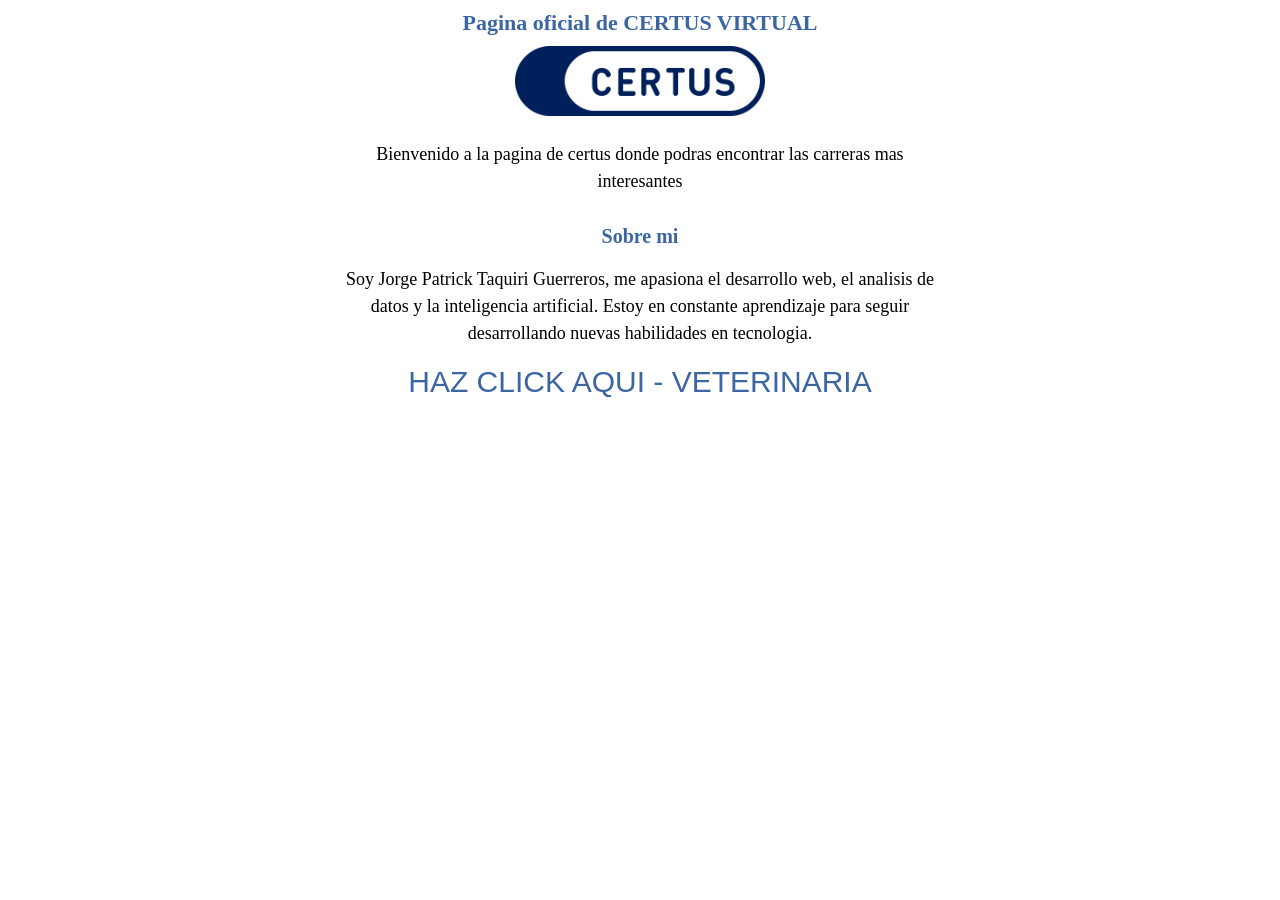
<file: modelo1/index.html>
<!DOCTYPE html>

<html lang="es">
    <head>
        <meta charset="UTF-8">
        <meta name ="viewport" content="width=device-width" initial-scale="1.0">
        <link rel="stylesheet" href="css/matriz.css">
    </head>

<body>
    <h1>Pagina oficial de CERTUS VIRTUAL</h1>
    <img src="img/logo.png" alt="certus">
    <p>Bienvenido a la pagina de certus donde podras encontrar
        las carreras mas interesantes</p>

    <h2>Sobre mi</h2>
    <p>Soy Jorge Patrick Taquiri Guerreros, me apasiona el desarrollo web,
        el analisis de datos y la inteligencia artificial. Estoy en constante
        aprendizaje para seguir desarrollando nuevas habilidades en tecnologia.</p>

    <a href="sistemas.html" target="_blank">HAZ CLICK AQUI - VETERINARIA</a>
</body>
</html>
</file>
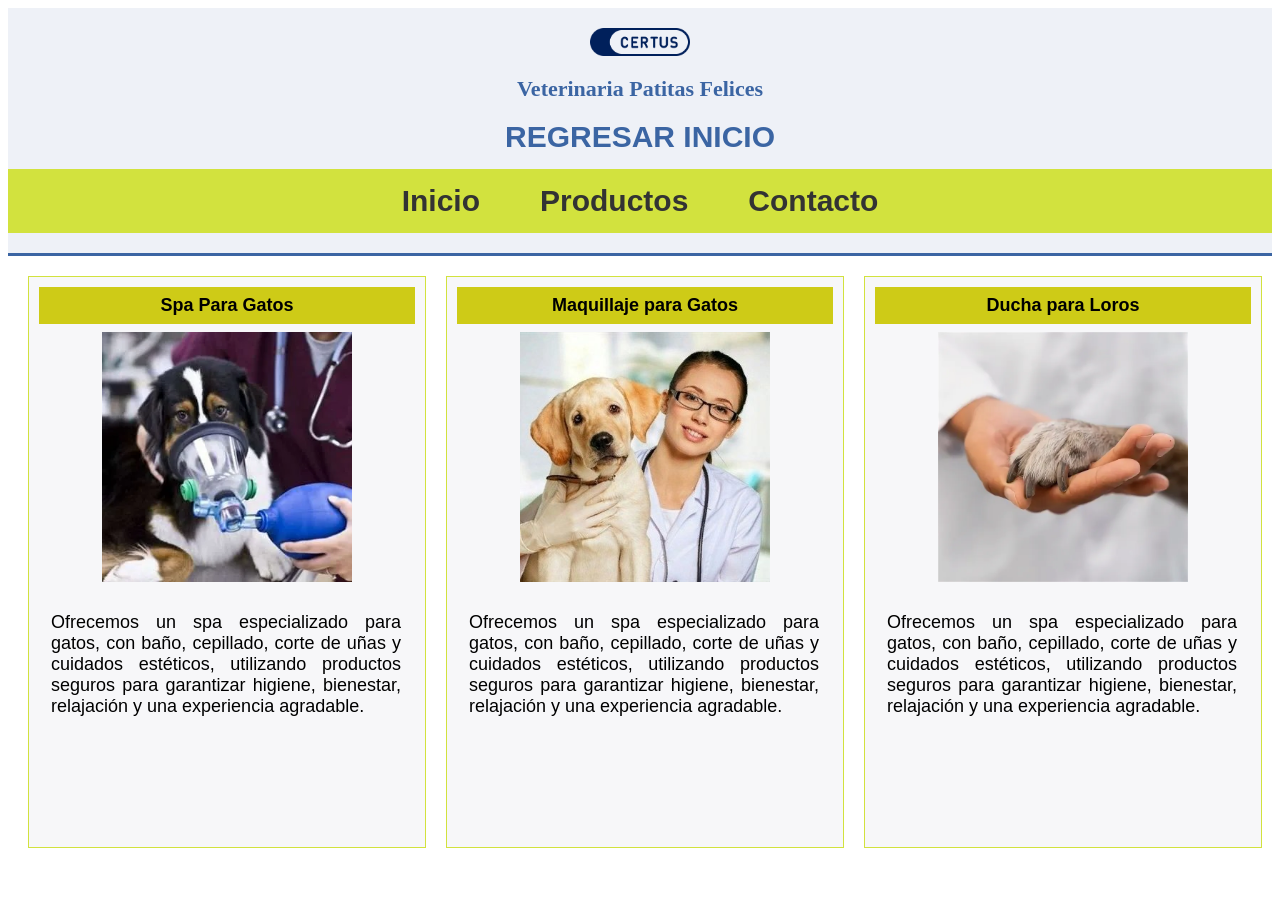
<file: modelo1/sistemas.html>
<!DOCTYPE html>
<html lang="es">
    <head>
        <meta charset="UTF-8">
        <meta name="viewport" content="width=device-width" initial-scale="1.0">
        <link rel="stylesheet" href="css/matriz.css">
    </head>

    <body>
        <header>
            <div class="encabezado">
                <img src="img/logo.png" alt="" width="auto" height="auto">
                <h1>Veterinaria Patitas Felices</h1>
                <a href="index.html">REGRESAR INICIO</a>
            </div>
            <nav>
                <ul>
                    <li><a href="">Inicio</a></li>
                    <li><a href="">Productos</a></li>
                    <li><a href="">Contacto</a></li>
                </ul>
            </nav>
        </header>
        <main>
             <div class="principal">
                    <div class="tarjeta">
                            <div class="titulo">Spa Para Gatos</div>
                            <div class="servicio"><img src="img/servicio1.webp" alt=""></div>
                            <div class="descripcion">Ofrecemos un spa especializado para 
                                 gatos, con baño, cepillado, corte de uñas y cuidados 
                                 estéticos, utilizando productos seguros para garantizar 
                                 higiene, bienestar, relajación y una 
                                 experiencia agradable.
                            </div>
                    </div>
                    <div class="tarjeta">
                            <div class="titulo">Maquillaje para Gatos</div>
                            <div class="servicio"><img src="img/servicio2.jpg" alt=""></div>
                            <div class="descripcion">Ofrecemos un spa especializado para 
                                 gatos, con baño, cepillado, corte de uñas y cuidados 
                                 estéticos, utilizando productos seguros para garantizar 
                                 higiene, bienestar, relajación y una 
                                 experiencia agradable.
                            </div>
                    </div>
                    <div class="tarjeta">
                            <div class="titulo">Ducha para Loros</div>
                            <div class="servicio"><img src="img/servicio3.webp" alt=""></div>
                            <div class="descripcion">Ofrecemos un spa especializado para 
                                 gatos, con baño, cepillado, corte de uñas y cuidados 
                                 estéticos, utilizando productos seguros para garantizar 
                                 higiene, bienestar, relajación y una 
                                 experiencia agradable.
                            </div>
                    </div>
                </div>
        </main>
        <footer>

        </footer>

    </body>
</html>
</file>
<file: modelo1/css/matriz.css>
body {
    background-color: #ffffff;
    text-align: center;
    font-family: Arial;
    font-size: 30px;
}

h1 {
    font-family: Georgia, 'Times New Roman', Times, serif;
    color: #3b65a3;
    font-size: 22px;
    margin: 10px 0;
}

h2 {
    font-family: Georgia, 'Times New Roman', Times, serif;
    color: #3b65a3;
    font-size: 20px;
    margin-top: 30px;
}

img {
    width: 250px;
}

p {
    font-family: 'Times New Roman', Times, serif;
    font-size: 18px;
    max-width: 600px;
    margin-left: auto;
    margin-right: auto;
    line-height: 1.5;
}

a {
    text-decoration: none;
    color: #3b65a3;
    text-align: center;
}

header {
    background-color: #eef1f7;
    padding: 20px 0;
    border-bottom: 3px solid #3b65a3;
}

.encabezado {
    display: flex;
    flex-direction: column;
    align-items: center;
}

.encabezado img {
    width: 100px;
    margin-bottom: 10px;
}

.encabezado a {
    font-weight: bold;
    margin-top: 8px;
}

.principal{
width: 1250px;
height: 600px;
margin-left: auto;
margin-right: auto;
padding: 10px;
display: flex;
}

.tarjeta{
width: 380px;
height: 550px;
margin-left: auto;
margin-right: auto;
padding: 10px;
margin: 10px;
background-color: #f7f7f9;
border: 1px solid #d2e23e;
}

.titulo{
width: 360px;
background-color: rgb(206, 203, 23);
font-family: Arial, Helvetica, sans-serif;
font-size: 18px;
text-align: center;
padding: 8px;
font-weight: bold;
}

.servicio{
width: 360px;
height: 260px;
margin-left: auto;
margin-right: auto;
padding: 8px;

}

.descripcion{
width: 350px;
height: 220px;
padding: 12px;

font-size: 18px;
font-family: Arial, Helvetica, sans-serif;
text-align: justify;
}

nav {
padding: 15px 0;
background-color: #d2e23e;
margin-top: 15px;
}
nav ul {
list-style: none;
padding: 0;
margin: 0;
display: flex;
justify-content: center;
gap:30px;
}

nav a {
text-decoration: none;
color: #333333;
font-weight: bold;
padding: 10px 15px;
border-radius: 5px;
transition: background-color 0.3s ease;
}
nav a:hover {
background-color: #ffffff;
color: #3b65a3;
}
</file>
